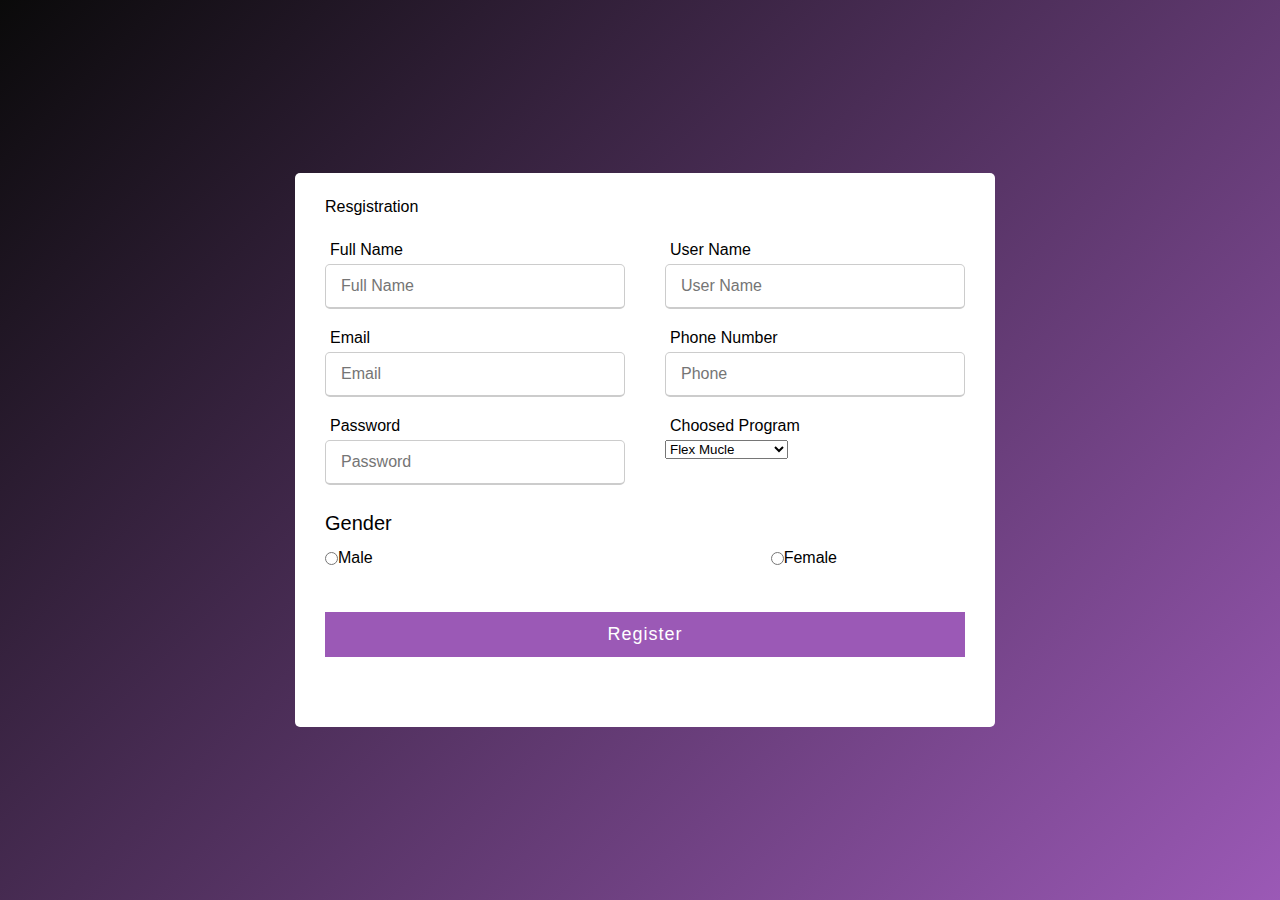
<file: form.html>
<!DOCTYPE html>
<html lang="en">
<head>
    <meta charset="UTF-8">
    <meta name="viewport" content="width=device-width, initial-scale=1.0">
    <title>Resgistration Form </title>
    <!--=============== FAVICON ===============-->
    <link rel="shortcut icon" href="assets/img/favicon.png" type="image/x-icon">
      <!--=============== CSS ===============-->
      <link rel="stylesheet" href="assets/css/form.css">
</head>
<body>
    <div class="containerf">
<div class="title"> Resgistration</div>
<form action="#">
<div class="user-details">
    <div class="input-box">
        <span class="details">Full Name</span>
        <input type="text" placeholder="Full Name" required pattern="[A-Za-z\s]+" title="Please enter a valid full name using letters and spaces only.">
    </div>
    <div class="input-box">
        <span class="details">User Name</span>
        <input type="text" placeholder="User Name" required>
        

    </div>
    <div class="input-box">
        <span class="details">Email</span>
        <input type="email" placeholder="Email" required pattern="[a-z0-9._%+-]+@[a-z0-9.-]+\.[a-z]{2,}$" title="Please enter a valid email address, e.g., example@example.com">
    </div>
    
    <div class="input-box">
        <span class="details">Phone Number</span>
        <input type="tel" placeholder="Phone" required pattern="[0-9]{3}-[0-9]{3}-[0-9]{4}" title="Please enter a valid phone number in the format: 123-456-7890">
    </div>
    <div class="input-box">
        <span class="details">Password</span>
        <input type="password" placeholder="Password" required>
        

    </div>
    <div class="input-box">
        <span class="details">Choosed Program</span>
    <select name="program" id="chprogram">
        <option value="Flex">Flex Mucle</option>
        <option value="cardio">Cardio Excersise</option>
        <option value="yoga">Basic Yoga</option>
        <option value="weight">Weight Lifting</option>
    </select>
        

    </div>
</div>
<div class="gender-details">
    <span class="gender-title">Gender</span>
    <div class="Catagory">
<label for="">
    <input type="radio" id="male" name="gender" value="male">
    <span>Male</span>
</label>
<label for="">
    <input type="radio" id="female" name="gender" value="female">
    <span>Female</span>
</label>
    </div>


</div>
<div class="buttonf">
 <input type="submit" value="Register">
</div>
</form>
    </div>
</body>
</html>
</file>
<file: assets/css/form.css>
@import url("https://fonts.googleapis.com/css2?family=Kaushan+Script&family=Red+Hat+Display:wght@400;700;900&display=swap");
*{
    margin: 0;
    padding: 0;
    box-sizing: border-box;
    font-family: 'popins',sans-serif;
}
body{
    
    display: flex;
    height: 100vh;
    justify-content: center;
    align-items: center;
    background: linear-gradient(135deg,#0a0a0a,#9b59b6);
    padding-left: 10px;
}
.containerf{
max-width: 700px;
width: 100%;
background: #fff;
padding: 25px 30px;
border-radius: 5px;
}
.containerf.title{
    font-size: 25px;
    font-weight: 500;
    position: relative;
}
.containerf.containerf.title::before{
    content: "";
    position: absolute;
    left: 0;
    bottom: 0;
    height: 3px;
    width: 30px;
    background: linear-gradient(135deg,#0d0e0d,#9b59b6);

}
.containerf form .user-details{
    display: flex;
    flex-wrap: wrap;
    justify-content: space-between;
    margin: 20px 0 12px 0;
}

 form .user-details .input-box{
width: calc(100% / 2 - 20px);
margin-bottom: 15px;

}
.user-details .input-box .details{
    display: block;
    font-weight: 500;
    margin: 5px;

}
.user-details .input-box input{
    height: 45px;
    width: 100%;
    outline: none;
    border-radius: 5px;
    padding-left: 15px;
    border: solid 1px #ccc;
    font-size: 16px;
    border-bottom-width:2px ;
    transition: all 0.3s ease ;

}
.user-details .input-box input:focus,
.user-details .input-box input:valid{
    border-color: #9b59b6;

}
form .gender-details .gender-title{
    font-size: 20px;
    font-weight: 500;

}
form .gender-details .Catagory{
    display: flex;
    justify-content: space-between;
   margin: 14px 0;
    width: 80%;
}
.gender-details .Catagory label{
display: flex;
align-items: center;
}
.gender-details .Catagory .dot-one{
    height: 18px;
    width: 18px;
    background-color: #9b59b6;
    border-radius: 50%;
    margin-right: 10px;
}
form .buttonf{
    height: 45px;
    margin: 45px 0;
    background-color: #9b59b6;
}
form .buttonf input{
    height: 100%;
    width: 100%;
    outline: none;
    background: #9b59b6;
    color: #fff;
    border: none;
    font-size: 18px;
    font-weight: 500;
    letter-spacing: 1px;
}
form .buttonf input:hover{
    background-color: #b306f8;
}
@media screen and (max-width: 540px){
    .containerf{
        max-width: 100%;
    }
    form .user-details .input-box{
        margin-bottom: 15px;
        width: 100%;
    }
    form .gender-details .Catagory{
        width: 100%;
    }
    .containerf form .user-details{
        max-height: 300px;
        overflow-y: scroll;
    }
.user-details::-webkit-scrollbar{
width: 0;
}
}
</file>
